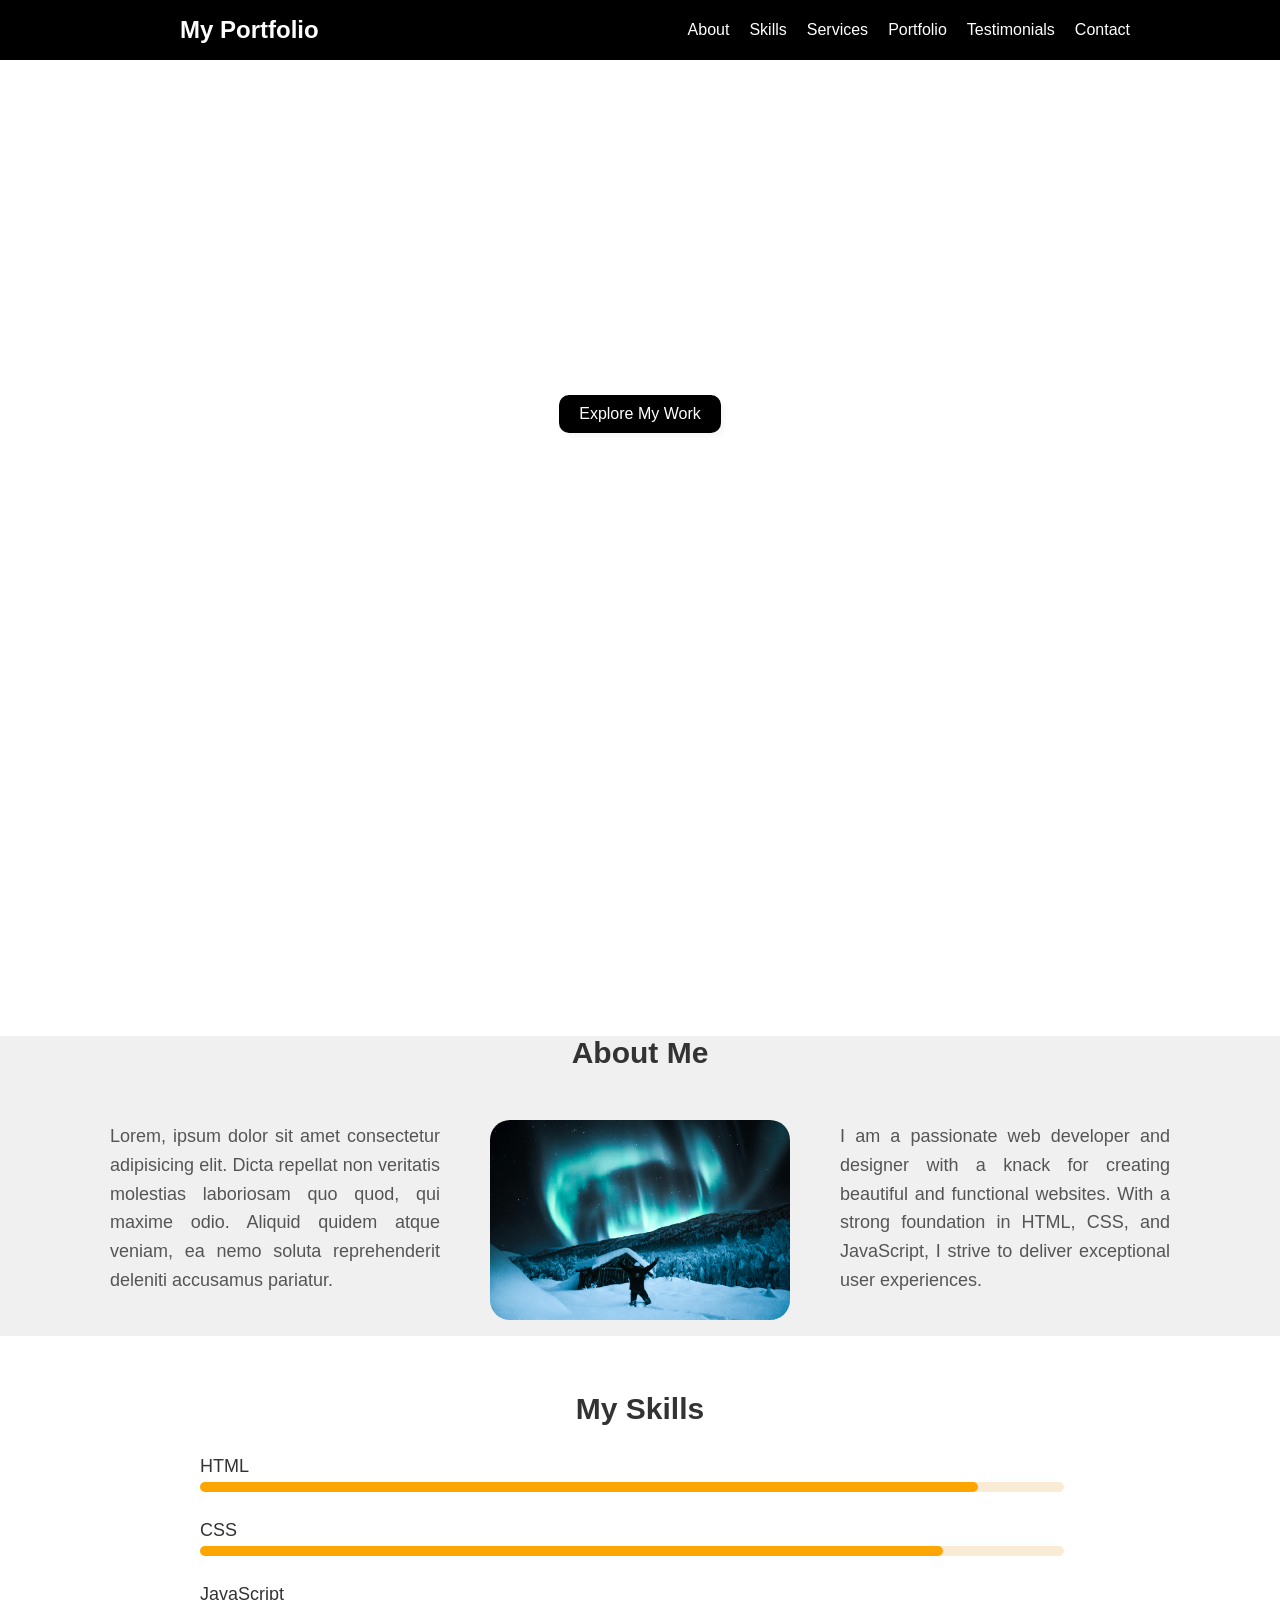
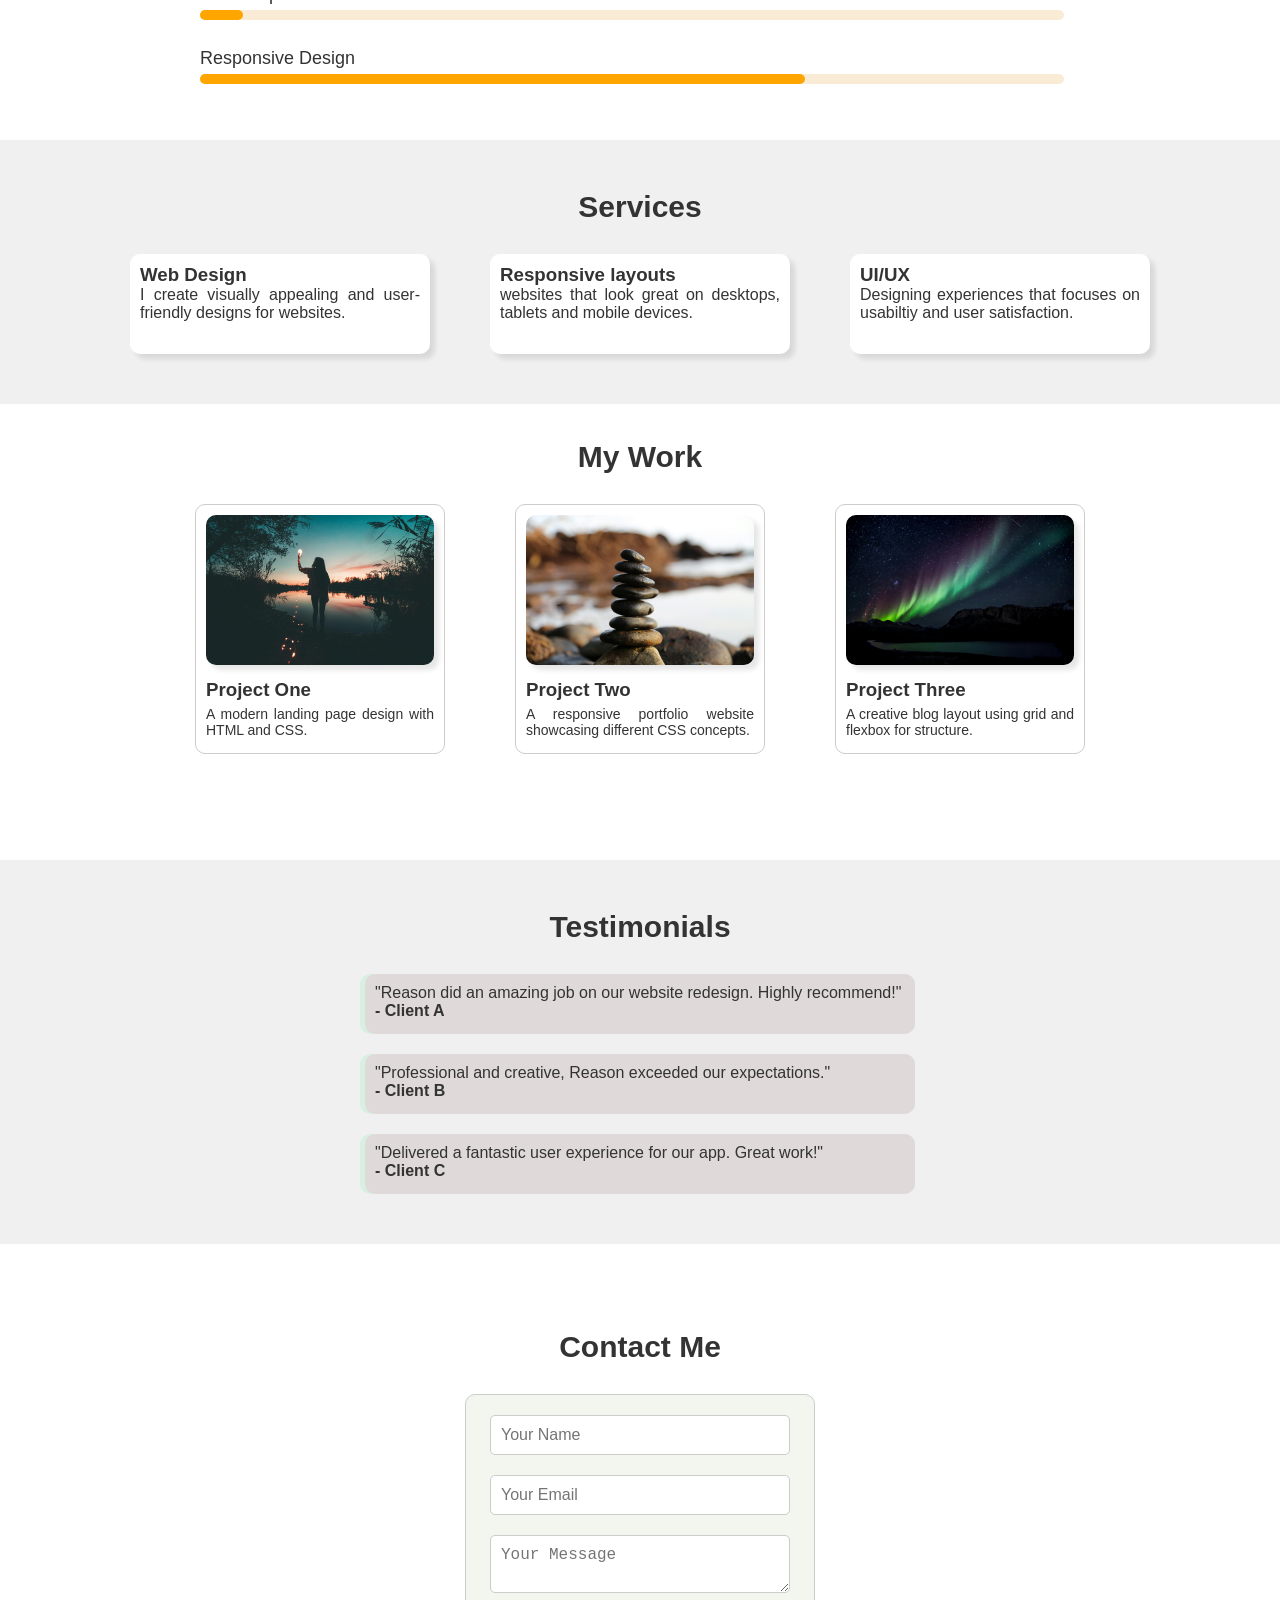
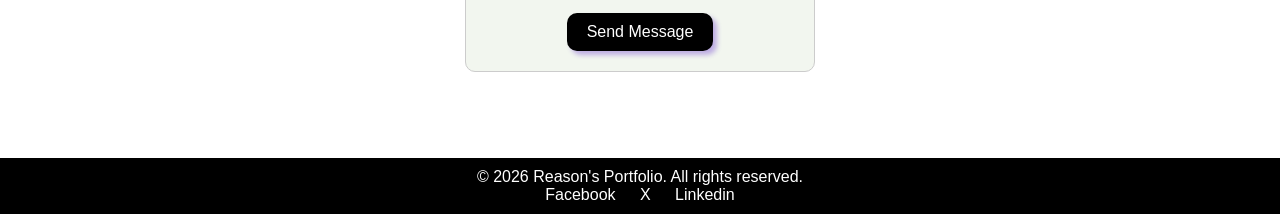
<file: Assignment 2/index.html>
<!DOCTYPE html>
<html lang="en">
<head>
    <meta charset="UTF-8">
    <meta name="viewport" content="width=device-width, initial-scale=1.0">
    <title>Document</title>
    <link rel="stylesheet" href="./style.css">
</head>
<body>
    <header>
        <nav>
            <h2>My Portfolio</h2>
            <ul>
                <li><a href="#about">About</a></li>
                <li><a href="#skills">Skills</a></li>
                <li><a href="#services">Services</a></li>
                <li><a href="#portfolio">Portfolio</a></li>
                <li><a href="#testimonials">Testimonials</a></li>
                <li><a href="#contact">Contact</a></li>
            </ul>
        </nav>
        <section id="home">
            <h1>Hello, I'm Reason</h1>
            <h2>Aspiring Web Developer & Designer</h2>
            <a href="#testimonials"><button>Explore My Work</button></a>
        </section>
        <br><br>
        <section id="about">
            <h2>About Me</h2>
            <div>
                <p>Lorem, ipsum dolor sit amet consectetur adipisicing elit. Dicta repellat non veritatis molestias laboriosam quo quod, qui maxime odio. Aliquid quidem atque veniam, ea nemo soluta reprehenderit deleniti accusamus pariatur.</p>
                <img src="./pexels-tobiasbjorkli-1693085.jpg" alt="My Photo">
                <p>I am a passionate web developer and designer with a knack for creating beautiful and functional websites. With a strong foundation in HTML, CSS, and JavaScript, I strive to deliver exceptional user experiences.</p>
            </div>
        </section>
    </header>
    <br><br>
    <main>
        <section id="skills">
            <h2>My Skills</h2>
            <ul>
                <li>HTML 
                    <br><div id="html"><div></div></div>
                </li>
                <br>
                <li>CSS
                    <br><div id="css"><div></div></div>
                </li>
                <br>
                <li>JavaScript
                    <br><div id="js"><div></div></div>
                </li>
                <br>
                <li>Responsive Design
                    <br><div id="responsive"><div></div></div>
                </li>
            </ul>

        </section>
        <br><br>
        <section id="services">
            <h2>Services</h2>
            <div class="parent">
                <div class="one">
                    <h3>Web Design</h3>
                    <p>I create visually appealing and user-friendly designs for websites.</p>
                </div>
                <div class="two">
                    <h3>Responsive layouts</h3>
                    <p>websites that look great on desktops, tablets and mobile devices.</p>
                </div>
                <div class="three">
                    <h3>UI/UX</h3>
                    <p>Designing experiences that focuses on usabiltiy and user satisfaction.</p>
                </div>
            </div>
        </section>
        <br><br>
        <section id="portfolio">
            <h2>My Work</h2>
            <div class="work">
                <div>
                    <img src="./pexels-francesco-sgura-2572136-4161916.jpg" alt="Project 1">
                    <h3>Project One</h3>
                    <p>A modern landing page design with HTML and CSS. </p>
                </div>
                <div>
                    <img src="./pexels-pixabay-355863.jpg" alt="Project 2">
                    <h3>Project Two</h3>
                    <p>A responsive portfolio website showcasing different CSS concepts.</p>
                </div>
                <div>
                    <img src="./pexels-visit-greenland-108649-360912.jpg" alt="Project 3">
                    <h3>Project Three</h3>
                    <p>A creative blog layout using grid and flexbox for structure.</p>
                </div>
            </div>
        </section>
        <br><br>
        <section id="testimonials">
            <h2>Testimonials</h2>
            <div class="test">
                <div>
                    <p>"Reason did an amazing job on our website redesign. Highly recommend!"</p>
                    <h4>- Client A</h4>
                </div>
                <div>
                    <p>"Professional and creative, Reason exceeded our expectations."</p>
                    <h4>- Client B</h4>
                </div>
                <div>
                    <p>"Delivered a fantastic user experience for our app. Great work!"</p>
                    <h4>- Client C</h4>
                </div>
            </div>
        </section>
        <br><br>
        <section id="contact">
            <h2>Contact Me</h2>
            <form>
                <input type="text" id="name" name="name" required placeholder="Your Name">
                <input type="email" id="email" name="email" required placeholder="Your Email">
                <textarea id="message" name="message" required placeholder="Your Message"></textarea>
                <button type="submit">Send Message</button>
            </form>
        </section>
    </main>
    <br><br>
    <footer>
        <p>&copy; 2026 Reason's Portfolio. All rights reserved.</p>
        <div class="socials">
           <a href="https://www.facebook.com/" style="margin-right: 20px;">Facebook</a> 
           <a href="https://x.com/" style="margin-right: 20px;">X</a> 
           <a href="https://np.linkedin.com/">Linkedin</a> 
        </div>
</body>
</html>
</file>
<file: Assignment 2/style.css>
*{
    margin: 0;
    padding: 0;
    box-sizing: border-box;
}
html, body{
    font-family: 'Trebuchet MS', 'Lucida Sans Unicode', 'Lucida Grande', 'Lucida Sans', Arial, sans-serif;
    background-color: rgb(255, 255, 255);
    color: #333;
    scroll-behavior: smooth;
}
/* Navbar css */
nav ul{
    list-style: none;
    display: flex;
    align-items: center;
    justify-items: center;
    height: 100%;
    padding-right: 150px;
    gap: 20px;
    margin-left: auto;
}
nav h2{
    margin-left: 180px;
    margin-top: 16px;

}
a{
    text-decoration: none;
    color: white;
    font-weight: lighter;
    font-size: 135x;
}
nav{
    background-color: black;
    color: white;
    height: 60px;
    display: flex;
    align-content: end;
}
/* first section */
#home{
    text-align: center;
    padding: 100px 20px;
    height: 100vh;
    background-image: url(https://images.pexels.com/photos/1421903/pexels-photo-1421903.jpeg);
    background-size: cover;
    background-position: center;
    color: white;
    flex-wrap: wrap;

}
#home h1{
    font-size: 50px;
    margin-bottom: 20px;
    margin-top: 120px;
    flex-wrap: wrap;
    justify-content: center;
}
#home h2{
    font-size: 15px;
    margin-bottom: 20px;
}
#home button{
    padding: 10px 20px;
    border-radius: 10px;
    font-size: 16px;
    background-color: black;
    color: white;
    border: none;
    cursor: pointer;
    box-shadow: 4px 4px 5px rgba(229, 229, 230, 0.3);


}
#home button:hover{
    background-color:rgba(240, 236, 246, 0.3);
}   
/* about section */

#about{
    text-align: center;
    height: 300px;
     background-color: rgb(240, 240, 240);
     flex-wrap: wrap;
}
#about h2{
    font-size: 30px;
    margin-bottom: 30px;
    margin-top: 40px;
    flex-wrap: wrap;
}
#about div{
    max-width: 1100px;
    margin: auto;
    font-size: 18px;
    line-height: 1.6;
    color: #555;
    padding: 0 20px;
    display: flex;
    text-align: justify;
    gap: 30px;
    margin-top: 20px;
    
}
#about p{
    flex: 1;
    margin-top: 22px;
    flex-wrap: wrap;
}
#about img{
    border-radius: 20px;
    width: 300px;
    height: 200px;
    margin: 20px;
    flex-wrap: wrap;
}

/* Skills Section */

#skills h2{
    text-align: center;
    font-size: 30px;
    margin-bottom: 30px;
    margin-top: 20px;
}
#skills ul{
    list-style: none;
    justify-content: right;
    flex-wrap: wrap;
    margin-left: 200px;
    margin-bottom: 20px;
}
#skills li{
    margin-bottom: 10px;
    font-size: 18px;
}
#html{
    background-color: antiquewhite;
    width: 80%;
    height: 10px;
    border-radius: 20px;
    display: flex;
    margin-top: 5px;
}
#html div{
    background-color: orange;
    width: 90%;
    height: 100%;
    border-radius: 20px;
    flex-wrap: wrap;
}
#css{
    background-color: antiquewhite;
    width: 80%;
    height: 10px;
    border-radius: 20px;
    display: flex;
    margin-top: 5px;
}
#css div{
    background-color: orange;
    width: 86%;
    height: 100%;
    border-radius: 20px;
    flex-wrap: wrap;
}
#js{
    background-color: antiquewhite;
    width: 80%;
    height: 10px;
    border-radius: 20px;
    display: flex;
    margin-top: 5px;
}
#js div{
    background-color: orange;
    width: 5%;
    height: 100%;
    border-radius: 20px;
    flex-wrap: wrap;
}
#responsive{
    background-color: antiquewhite;
    width: 80%;
    height: 10px;
    border-radius: 20px;
    display: flex;
    margin-top: 5px;
}
#responsive div{
    background-color: orange;
    width: 70%;
    height: 100%;
    border-radius: 20px;
    flex-wrap: wrap;
}

/* service section */
#services{
    background-color: rgb(240, 240, 240);
    padding: 50px 20px;
}
#services h2{
    text-align: center;
    font-size: 30px;
    margin-bottom: 30px;
}
.parent{
    display: flex;
    justify-content: center;
    gap: 60px;
    flex-wrap: wrap;
}
.one,.two, .three{
    background-color: white;
    padding: 10px;
    border-radius: 10px;
    box-shadow: 5px 5px 5px rgba(3, 0, 0, 0.1);
    width: 300px;
    text-align: justify;
    height: 100px;
}
.one:hover, .two:hover, .three:hover{
    box-shadow: 5px 5px 15px rgba(3, 0, 0, 0.3);
}

/* my work section */
#portfolio h2{
    text-align: center;
    font-size: 30px;
    margin-bottom: 30px;
}
.work{
    display: flex;
    justify-content: center;
    gap: 70px;
    flex-wrap: wrap;
    margin-bottom: 50px;
}
.work img{
    width: 228px;
    height: 150px;
    border-radius: 10px;
    margin-bottom: 10px;
    box-shadow: 5px 5px 5px rgba(3, 0, 0, 0.1);
}
.work div{
    text-align: center;
    margin-bottom: 20px;
    border: 1px solid #ccc;
    padding: 10px;
    border-radius: 10px;
    height: 250px;
    width: 250px;
    text-align: justify;
}
.work div:hover{
    box-shadow: 5px 5px 15px rgba(3, 0, 0, 0.3);
}
.work p{
    font-size: 14px;
    margin-top: 5px;
}

/* testimonial section */
#testimonials{
    background-color: rgb(240, 240, 240);
    padding: 50px 20px;
}
#testimonials h2{
    text-align: center;
    font-size: 30px;
    margin-bottom: 30px;
}
.test{
    display: grid;
    justify-content: center;
    gap: 20px;
    flex-wrap: wrap;
}
.test div{
    background-color: rgb(223, 217, 217);
    padding: 10px;
    border-radius: 10px;
    box-shadow: -5px 0px 0px rgba(0, 225, 90, 0.1);
    width: 550px;
    text-align: justify;
    height: 60px;
}
.test div:hover{
     box-shadow: 5px 5px 15px rgba(3, 0, 0, 0.3);
}

/* Contact section */
#contact{
    text-align: center;
    padding: 50px 20px;
}
#contact h2{
    font-size: 30px;
    margin-bottom: 30px;
}
form{
    background-color: rgba(140, 176, 117, 0.112);
    display: flex;
    flex-direction: column;
    align-items: center;
    gap: 20px;
    border: 1px solid #ccc;
    padding: 20px;
    border-radius: 10px;
    width: 350px;
    margin: auto;
}
input, textarea{
    width: 300px;
    padding: 10px;
    border-radius: 5px;
    border: 1px solid #ccc;
    font-size: 16px;
}
button{
    padding: 10px 20px;
    border-radius: 10px;
    font-size: 16px;
    background-color: black;
    color: white;
    border: none;
    cursor: pointer;
    box-shadow: 4px 4px 5px rgba(65, 0, 195, 0.3);
}
button:hover{
    background-color:rgba(65, 0, 195, 0.3);
}
form:hover{
    box-shadow: 5px 5px 15px rgba(3, 0, 0, 0.3);
}
/* Footer section */
footer{
    background-color: black;
    color: white;
    text-align: center;
    padding: 10px 20px;
    position: relative;
    bottom: 0;
    width: 100%;
}
</file>
